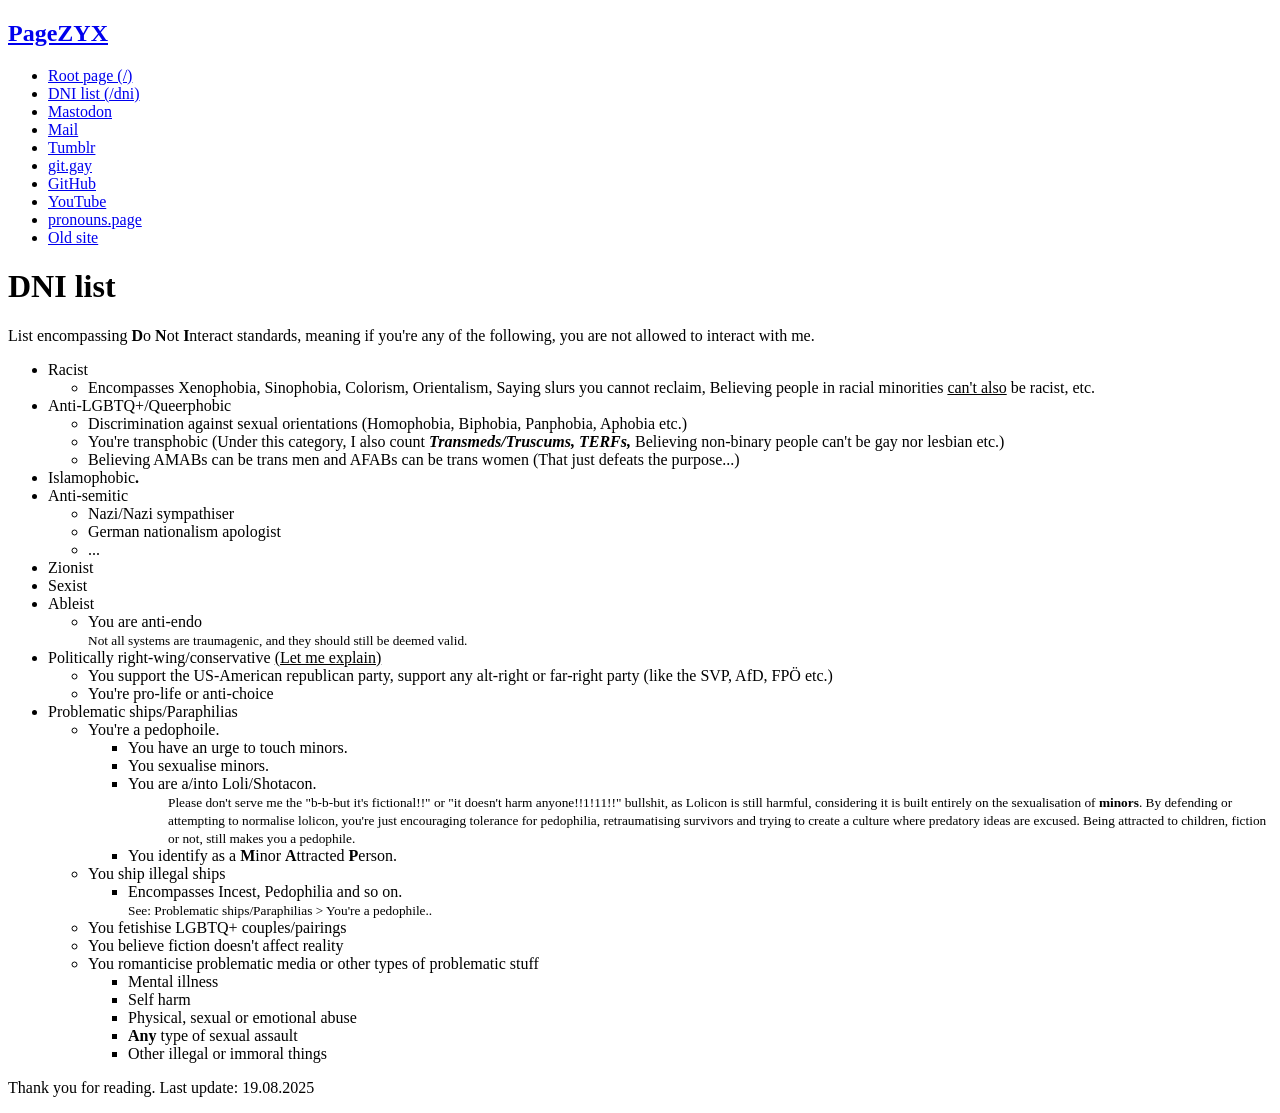
<file: dni.html>
<!DOCTYPE html>
<html>

<head>
    <title>nek0zyx's page</title>
    <link rel="stylesheet" href="https://spacehey.com/css/my.css" />
    <meta name="viewport" content="width=device-width, initial-scale=1.0">
    <meta charset="UTF-8">
</head>

<body>
    <div class="container">
        <nav class="">
            <div class="top">
                <h1><a href="/">PageZYX</a></h1>
            </div>
            <ul class="links">
                <li role="menu-item"><a href="/">Root page (/)</a></li>
                <li role="menu-item"><a href="/dni.html">DNI list (/dni)</a></li>
                <li role="menu-item">
                    <a href="https://tech.lgbt/@nek0zyx">Mastodon</a>
                </li>
                <li role="menu-item"><a href="mailto:nek0zyx@costmiku.space">Mail</a></li>
                <li role="menu-item"><a href="https://nek0zyx.tumblr.com">Tumblr</a></li>
                <li role="menu-item"><a href="https://git.gay/nek0zyx">git.gay</a></li>
                <li role="menu-item"><a href="https://github.com/nek0zyx">GitHub</a></li>
                <li role="menu-item"><a href="https://www.youtube.com/channel/UCmwtf_8sqSg78-BuW0SZrow">YouTube</a></li>
                <li role="menu-item"><a href="https://en.pronouns.page/@NikoMVN">pronouns.page</a></li>
                <li role="menu-item"><a href="/fwindex.html">Old site</a></li>
            </ul>
        </nav>
        <main>
            <div class="simple-container">
                <h1> DNI list </h1>
                <p>List encompassing <b>D</b>o <b>N</b>ot <b>I</b>nteract standards, meaning if you're any of the following, you are not allowed to interact with me.</p>

                <ul>
                    <li>Racist
                        <ul>
                            <li>Encompasses Xenophobia, Sinophobia, Colorism, Orientalism, Saying slurs you cannot reclaim, Believing people in racial minorities <u>can't also</u> be racist, etc.</li>
                        </ul>
                    </li>
                    <li>Anti-LGBTQ+/Queerphobic
                        <ul>
                            <li>Discrimination against sexual orientations (Homophobia, Biphobia, Panphobia, Aphobia etc.)</li>
                            <li>You're transphobic (Under this category, I also count <b><i>Transmeds/Truscums, TERFs,</i></b> Believing non-binary people can't be gay nor lesbian etc.)</li>
                            <li>Believing AMABs can be trans men and AFABs can be trans women (That just defeats the purpose...)</li>
                        </ul>
                    </li>
                    <li>
                        Islamophobic<b>.</b>
                    </li>
                    <li>Anti-semitic
                        <ul>
                            <li>Nazi/Nazi sympathiser</li>
                            <li>German nationalism apologist</li>
                            <li>...</li>
                        </ul>
                    </li>
                    <li>Zionist</li>
                    <li>Sexist</li>
                    <li>Ableist
                        <ul>
                            <li>You are anti-endo
                            </li>
                            <small>Not all systems are traumagenic, and they should still be deemed valid.
                            </small>
                        </ul>
                    </li>
                    <li>Politically right-wing/conservative <u>(Let me explain)</u>
                    <ul>
                        <li>You support the US-American republican party, support any alt-right or far-right party (like the SVP, AfD, FPÖ etc.)</li>
                        <li>You're pro-life or anti-choice</li>
                    </ul></li>
                    <li>Problematic ships/Paraphilias
                        <ul>
                            <li>You're a pedophoile.
                                <ul>
                                    <li>You have an urge to touch minors.</li>
                                    <li>You sexualise minors.</li>
                                    <li>You are a/into Loli/Shotacon. 
                                        <ul>
                                            <small>Please don't serve me the "b-b-but it's fictional!!" or "it doesn't harm anyone!!1!11!!" bullshit, as Lolicon is still harmful, considering it is built entirely on the sexualisation of <b>minors</b>. By defending or attempting to normalise lolicon, you're just encouraging tolerance for pedophilia, retraumatising survivors and trying to create a culture where predatory ideas are excused. Being attracted to children, fiction or not, still makes you a pedophile. </small>
                                    </ul></li>
                                    <li>You identify as a <b>M</b>inor <b>A</b>ttracted <b>P</b>erson.</li>
                                </ul>
                            </li>
                            <li>You ship illegal ships
                                <ul>
                                    <li>Encompasses Incest, Pedophilia and so on.</li>
                                    <small>See: Problematic ships/Paraphilias > You're a pedophile..</small>
                                </ul>
                            </li>
                            <li> You fetishise LGBTQ+ couples/pairings</li>
                            <li> You believe fiction doesn't affect reality</li>
                            <li> You romanticise problematic media or other types of problematic stuff 
                                <ul>
                                    <li>Mental illness</li>
                                    <li>Self harm</li>
                                    <li>Physical, sexual or emotional abuse</li>
                                    <li><b>Any</b> type of sexual assault</li>
                                    <li>Other illegal or immoral things</li>
                                </ul>
                            </li>
                        </ul>
                    </li>
                </ul>
                <p>Thank you for reading. Last update: 19.08.2025</p>
            </div>
        </main>
    </div>
</body>

</html>
</file>
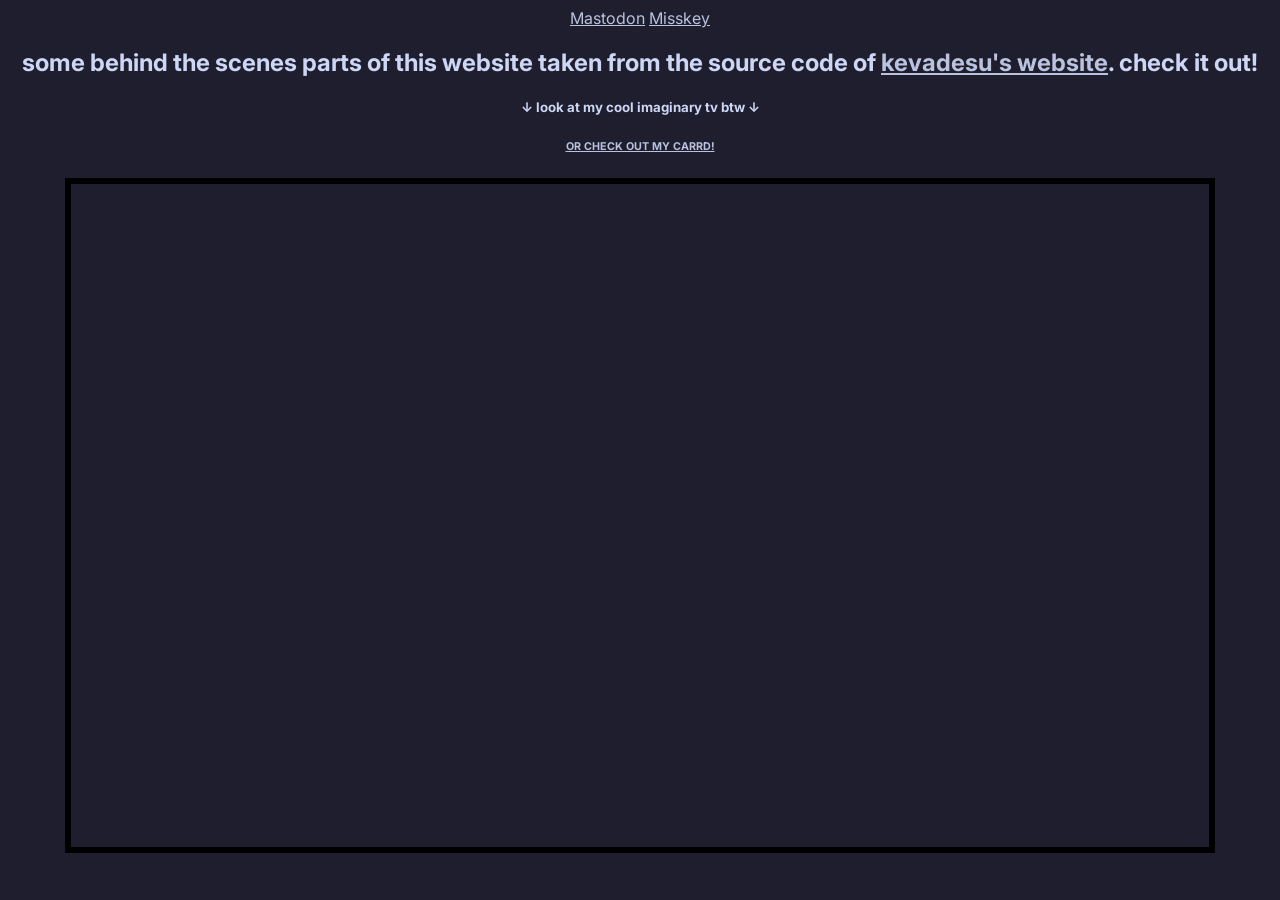
<file: oldindex.html>
<head>
    <title>nek0zyx's website</title>
    <link rel="stylesheet" href="style.css">
    <link rel="preconnect" href="https://fonts.googleapis.com">
    <link rel="preconnect" href="https://fonts.gstatic.com" crossorigin>
    <link href="https://fonts.googleapis.com/css2?family=Inter&display=swap" rel="stylesheet">
    <a rel="me" href="https://tech.lgbt/@nek0zyx">Mastodon</a>
    <a rel="me" href="https://floofy.city/@nek0zyx">Misskey</a>
</head>
<body>
  <h2> some behind the scenes parts of this website taken from the source code of <a href="https://kevadesu.github.io/">kevadesu's website</a>. check it out! <h2>
  <h5> ↓ look at my cool imaginary tv btw ↓ </h5>
  <h6> <a href="https://nek0zyx.carrd.co">OR CHECK OUT MY CARRD!</a> </h6>
  <iframe src="https://en.pronouns.page/@NikoMVN" width="90%" height="75%" style="border:6px solid black;" />
</body>
</file>
<file: style.css>
body {
  background-color: #1e1e2e;
  /* font-family: system-ui, -apple-system, BlinkMacSystemFont, "Segoe UI Variable", "Segoe UI", Roboto, Oxygen, Ubuntu, Cantarell, "Open Sans", "Helvetica Neue", sans-serif; */
  font-family: 'Inter', sans-serif;
  text-align: center;
}

h1,
h2,
h3,
h4,
h5,
h6 {
  color: #cdd6f4;
}

p,
a,
li,
details {
  color: #bac2de;
}
</file>
